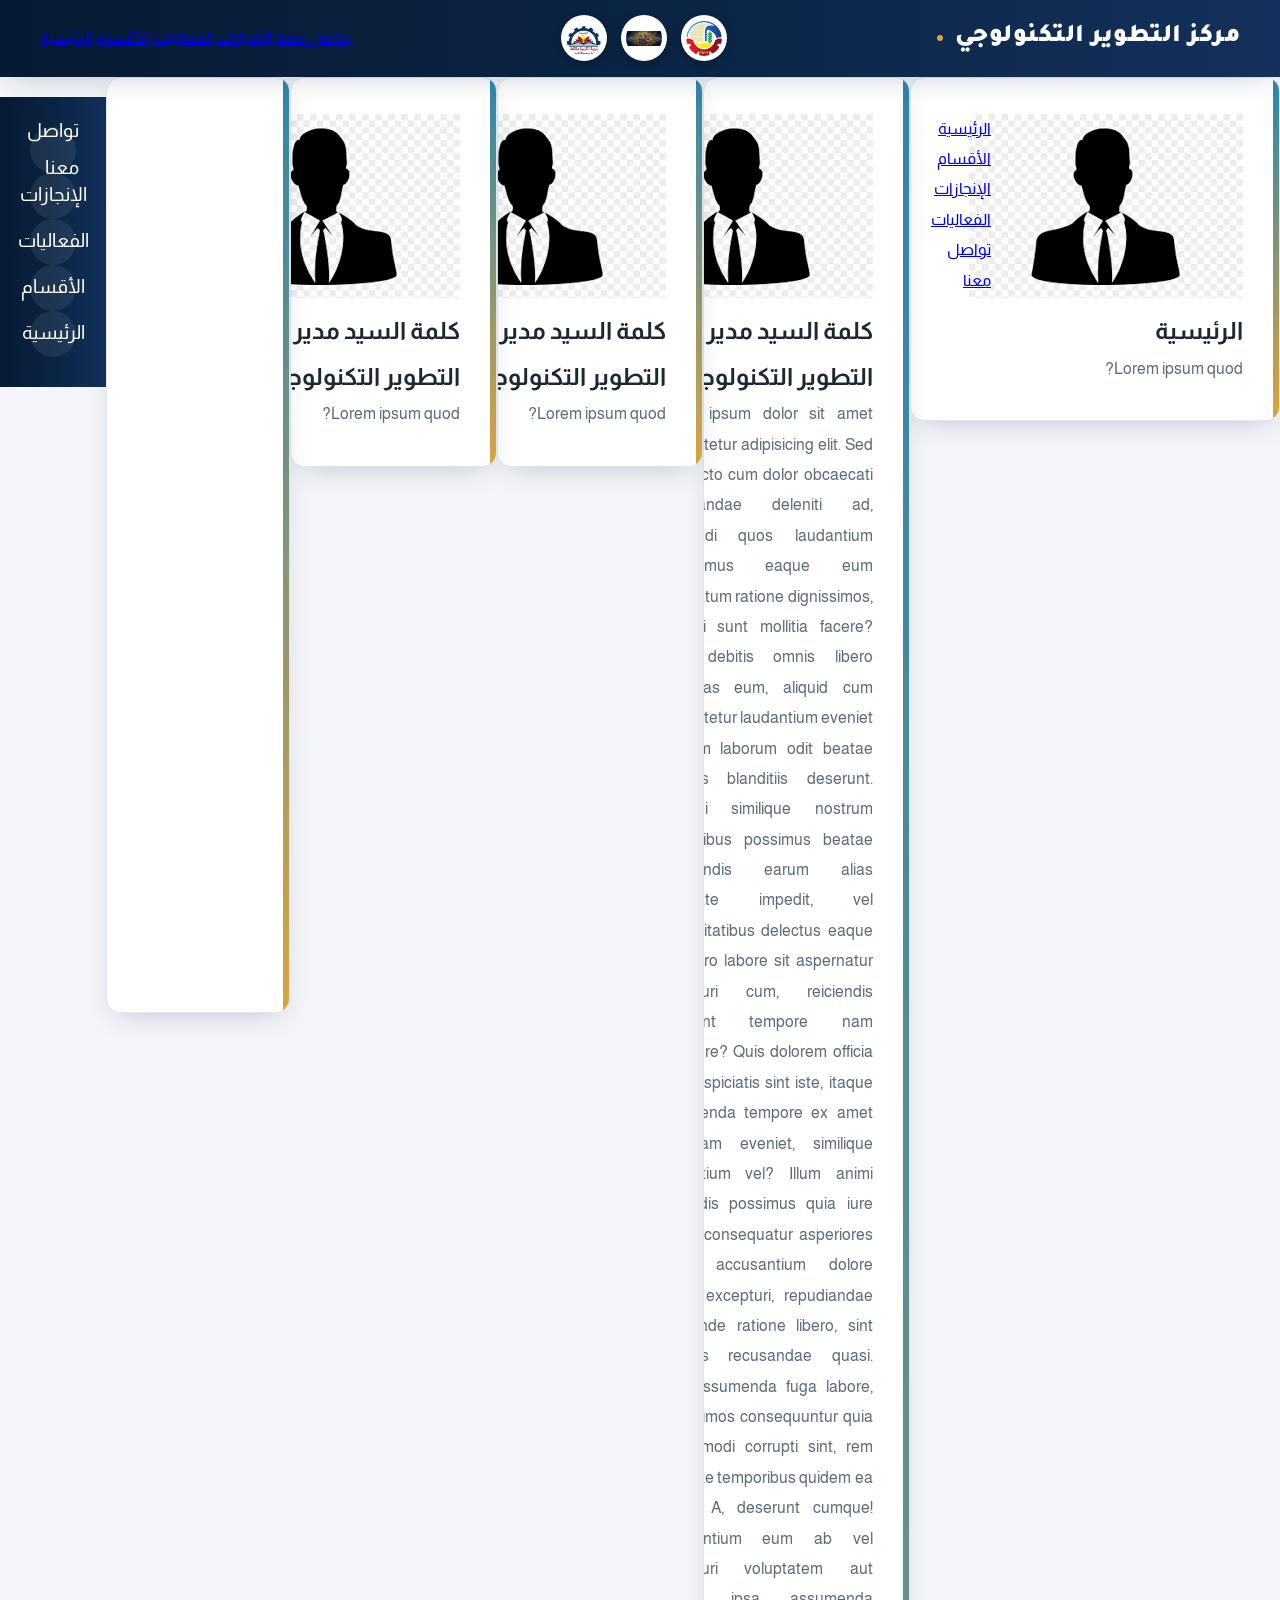
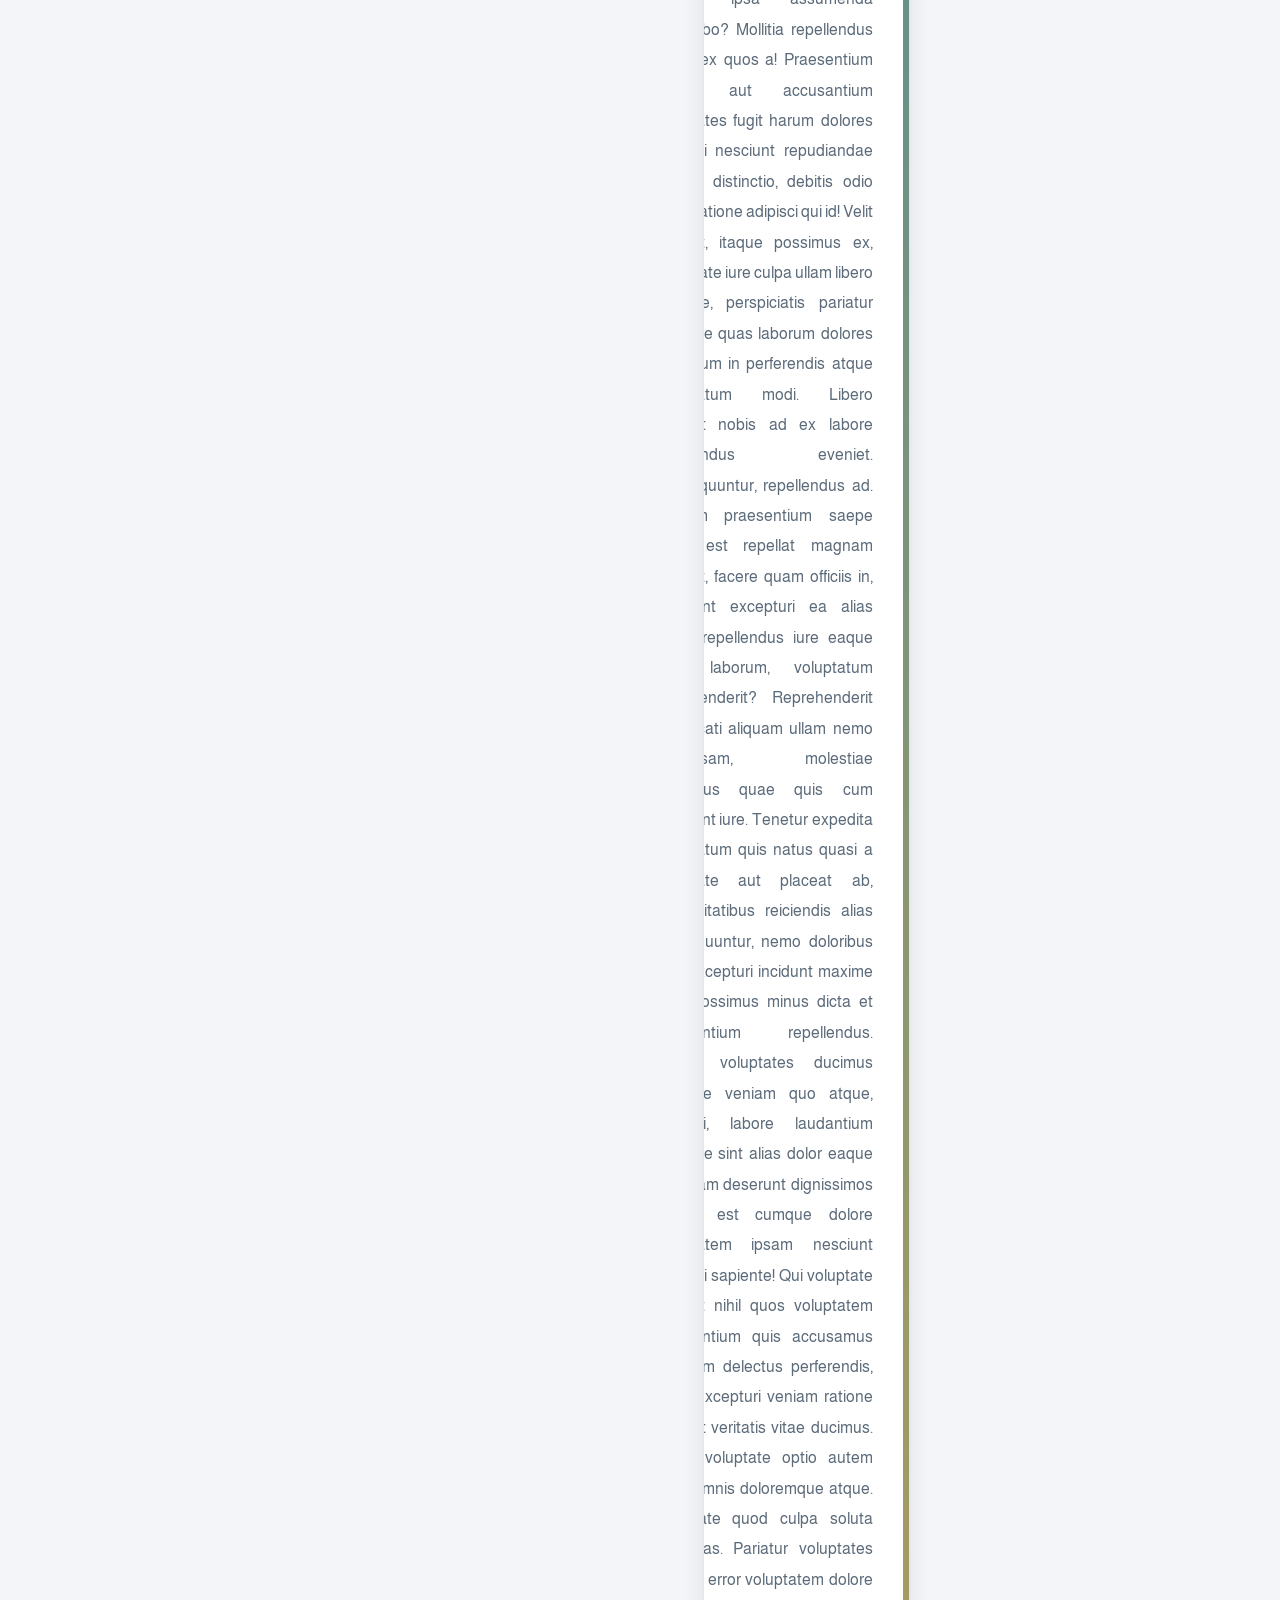
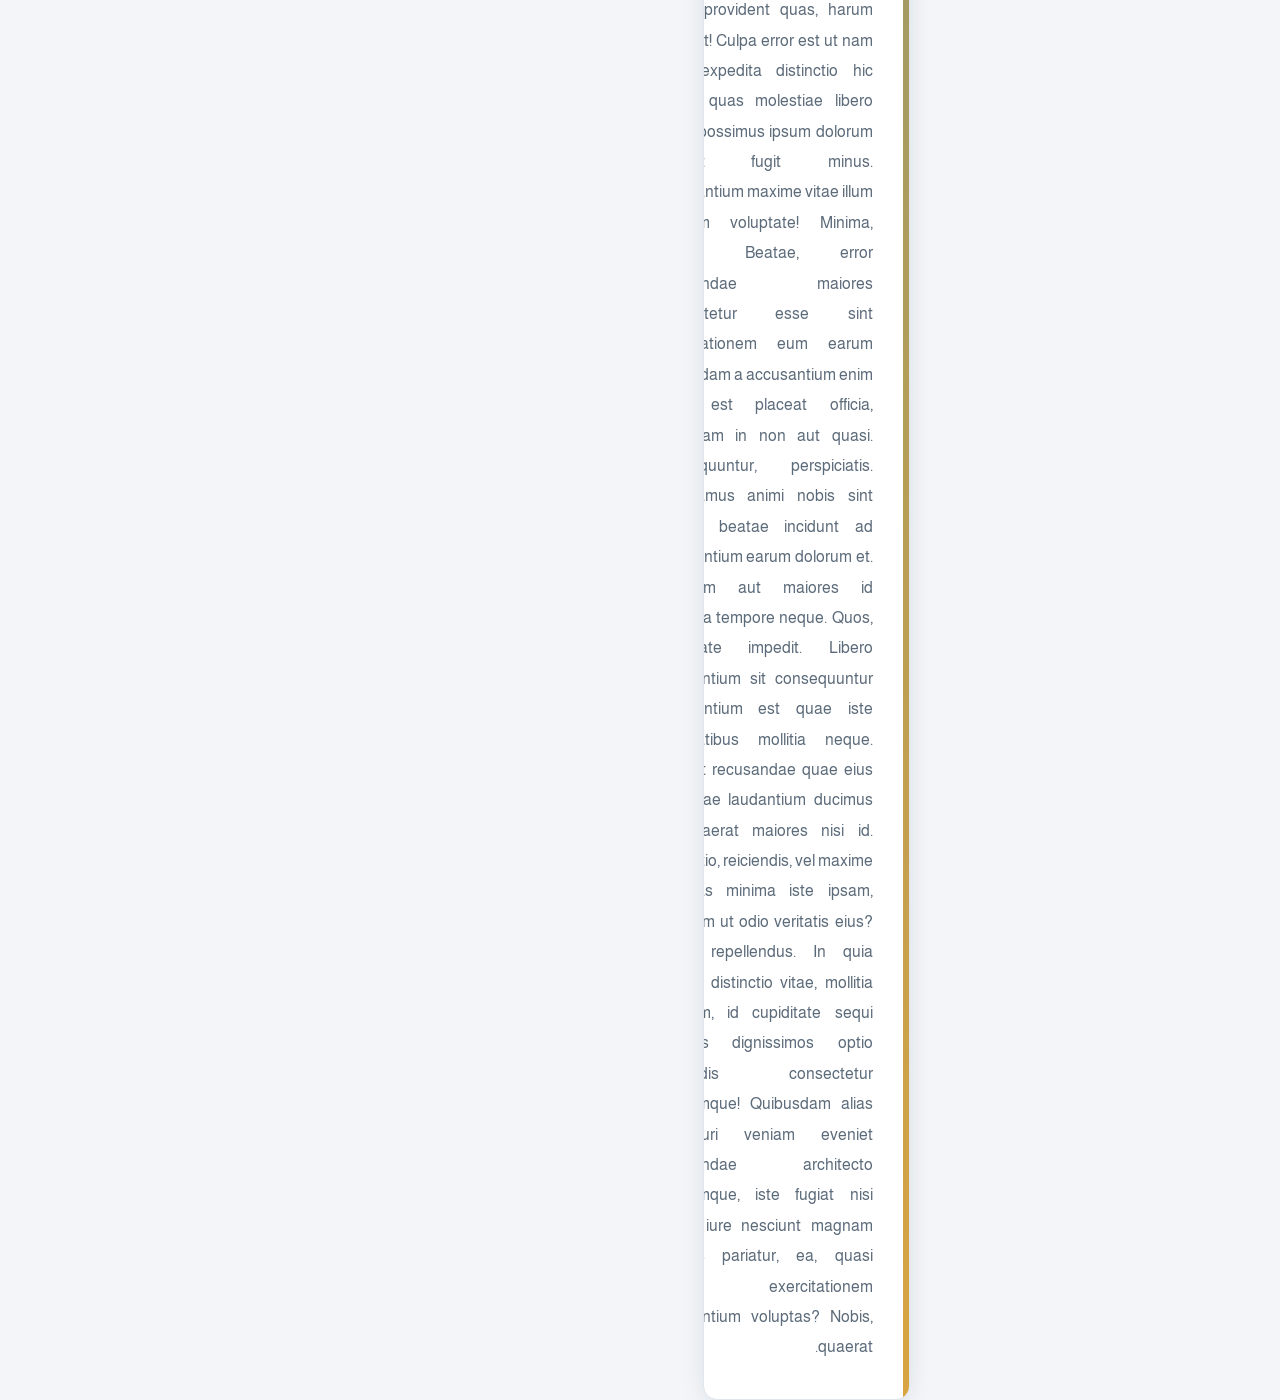
<file: index-Ibrahim.html>
<!DOCTYPE html>
<html lang="en">

<head>
    <meta charset="UTF-8">
    <meta name="viewport" content="width=device-width, initial-scale=1.0">
    <title>Document</title>
    <link rel="stylesheet" href="style.css">
</head>

<body>
    <header id="headerall" class="headerall">
        <div class="headerup" id="headerup">
            <h1>مركز التطوير التكنولوجي</h1>
        </div>
        <div class="headercenter">
            <img class="headerimg" src="./behera.png" alt="">
            <img class="headerimg2" src="tdc2.jpg" alt="">
            <img class="headerimg3" src="edu.jfif" alt="">
        </div>
        </div>
        <div class="headerdown">
            <a href="#section5"> <span>تواصل معنا</span></a>
            <a href="#section4"> <span>الإنجازات</span></a>
            <a href="#section3"><span>الفعاليات</span></a>
            <a href="#section2"><span>الأقسام</span></a>
            <a href="#section1"><span>الرئيسية</span></a>
        </div>
    </header>

    <main class="main" id="main">
        <section class="section1" id="section1">
            <div class="bodycenter">
                <div class="titlepic">
                    <img class="mypic" src="images.png" alt="">
                    <h2>الرئيسية</h2>
                </div>
                <p class="textabout">Lorem ipsum quod?</p>
            </div>

            <div class="bodysideR">
                <a href="#section1"><span class="firstspan">الرئيسية</span></a>
                <a href="#section2"> <span>الأقسام</span></a>
                <a href="#section3"> <span>الإنجازات</span></a>
                <a href="#section4"><span>الفعاليات</span></a>
                <a href="#section5"><span>تواصل معنا</span></a>
            </div>
        </section>

        <section class="section2" id="section2">
            <div class="bodycenter">
                <div class="titlepic">
                    <img class="mypic" src="images.png" alt="">
                    <h2>كلمة السيد مدير مركز التطوير التكنولوجي</h2>
                </div>
                <p class="textabout">Lorem ipsum dolor sit amet consectetur adipisicing elit. Sed architecto cum dolor
                    obcaecati repudiandae deleniti ad, commodi quos laudantium accusamus eaque eum voluptatum ratione
                    dignissimos, corrupti sunt mollitia facere? Rem, debitis omnis libero molestias eum, aliquid cum
                    consectetur laudantium eveniet nostrum laborum odit beatae maiores blanditiis deserunt. Eligendi
                    similique nostrum temporibus possimus beatae perferendis earum alias voluptate impedit, vel
                    necessitatibus delectus eaque aut porro labore sit aspernatur excepturi cum, reiciendis deserunt
                    tempore nam inventore? Quis dolorem officia nisi perspiciatis sint iste, itaque assumenda tempore ex
                    amet quisquam eveniet, similique laudantium vel? Illum animi reiciendis possimus quia iure eaque
                    consequatur asperiores natus accusantium dolore itaque excepturi, repudiandae rem unde ratione
                    libero, sint corporis recusandae quasi. Sunt assumenda fuga labore, dignissimos consequuntur quia
                    fugiat modi corrupti sint, rem sapiente temporibus quidem ea omnis. A, deserunt cumque! Praesentium
                    eum ab vel excepturi voluptatem aut mollitia ipsa assumenda explicabo? Mollitia repellendus rerum ex
                    quos a! Praesentium autem aut accusantium voluptates fugit harum dolores eligendi nesciunt
                    repudiandae impedit distinctio, debitis odio nobis ratione adipisci qui id! Velit eveniet, itaque
                    possimus ex, cupiditate iure culpa ullam libero cumque, perspiciatis pariatur similique quas laborum
                    dolores ab harum in perferendis atque voluptatum modi. Libero suscipit nobis ad ex labore
                    repellendus eveniet. Consequuntur, repellendus ad. Quidem praesentium saepe quasi est repellat
                    magnam eveniet, facere quam officiis in, deserunt excepturi ea alias totam repellendus iure eaque
                    vitae laborum, voluptatum reprehenderit? Reprehenderit obcaecati aliquam ullam nemo laboriosam,
                    molestiae possimus quae quis cum deserunt iure. Tenetur expedita voluptatum quis natus quasi a
                    voluptate aut placeat ab, necessitatibus reiciendis alias consequuntur, nemo doloribus nam excepturi
                    incidunt maxime fuga possimus minus dicta et praesentium repellendus. Rerum voluptates ducimus
                    tempore veniam quo atque, corrupti, labore laudantium similique sint alias dolor eaque a ea nam
                    deserunt dignissimos mollitia est cumque dolore voluptatem ipsam nesciunt eligendi sapiente! Qui
                    voluptate eveniet nihil quos voluptatem praesentium quis accusamus magnam delectus perferendis,
                    nobis excepturi veniam ratione suscipit veritatis vitae ducimus. Natus voluptate optio autem quas
                    omnis doloremque atque. Voluptate quod culpa soluta molestias. Pariatur voluptates sit fuga error
                    voluptatem dolore ipsam provident quas, harum culpa et! Culpa error est ut nam enim expedita
                    distinctio hic omnis, quas molestiae libero totam possimus ipsum dolorum repellat fugit minus.
                    Accusantium maxime vitae illum dolorem voluptate! Minima, ipsam? Beatae, error recusandae maiores
                    consectetur esse sint exercitationem eum earum quibusdam a accusantium enim unde est placeat
                    officia, numquam in non aut quasi. Consequuntur, perspiciatis. Accusamus animi nobis sint veniam
                    beatae incidunt ad accusantium earum dolorum et. Laborum aut maiores id tempora tempore neque. Quos,
                    cupiditate impedit. Libero praesentium sit consequuntur accusantium est quae iste voluptatibus
                    mollitia neque. Eveniet recusandae quae eius molestiae laudantium ducimus illo quaerat maiores nisi
                    id. Distinctio, reiciendis, vel maxime voluptas minima iste ipsam, magnam ut odio veritatis eius?
                    Optio, repellendus. In quia impedit distinctio vitae, mollitia nostrum, id cupiditate sequi corporis
                    dignissimos optio reiciendis consectetur doloremque! Quibusdam alias excepturi veniam eveniet
                    recusandae architecto doloremque, iste fugiat nisi dolore iure nesciunt magnam dolores pariatur, ea,
                    quasi itaque exercitationem praesentium voluptas? Nobis, quaerat.

                </p>
            </div>
        </section>
        <section class="section3" id="section3">
            <div class="bodycenter">
                <div class="titlepic">
                    <img class="mypic" src="images.png" alt="">
                    <h2>كلمة السيد مدير مركز التطوير التكنولوجي</h2>
                </div>
                <p class="textabout">Lorem ipsum quod?</p>
            </div>
        </section>
        <section class="section4" id="section4">
            <div class="bodycenter">
                <div class="titlepic">
                    <img class="mypic" src="images.png" alt="">
                    <h2>كلمة السيد مدير مركز التطوير التكنولوجي</h2>
                </div>
                <p class="textabout">Lorem ipsum quod?</p>
            </div>
        </section>
        <section class="section5" id="section5">
            <div class="bodycenter">
                <iframe
                    src="https://docs.google.com/forms/d/e/1FAIpQLSf7U5nYWbKnIYCB1MSADjYdb9Ziu0ENgR5ug2Puip8s4IZxLQ/viewform?usp=preview"
                    frameborder="0"></iframe>
            </div>
        </section>
        <footer class="footer" id="footer">
            <div class="headerdown">
                <a href="#section5"> <span>تواصل معنا</span></a>
                <a href="#section4"> <span>الإنجازات</span></a>
                <a href="#section3"><span>الفعاليات</span></a>
                <a href="#section2"><span>الأقسام</span></a>
                <a href="#section1"><span>الرئيسية</span></a>
            </div>
        </footer>
    </main>






</body>

</html>
</file>
<file: style.css>
/* ==========================================================================
   مركز التطوير التكنولوجي — Stylesheet
   خط العرض: Tajawal (عناوين) + Almarai (نصوص)
   ========================================================================== */

@import url('https://fonts.googleapis.com/css2?family=Tajawal:wght@400;500;700;900&family=Almarai:wght@300;400;700&display=swap');

:root {
  --navy: #0B2545;
  --navy-deep: #071A33;
  --blue: #13315C;
  --teal: #2E86AB;
  --gold: #D9A441;
  --gold-light: #F0C878;
  --bg: #F3F5F8;
  --card: #FFFFFF;
  --text: #1C2733;
  --muted: #5C6B7A;
  --line: #E1E6EC;
  --radius: 14px;
  --shadow: 0 10px 30px -12px rgba(11, 37, 69, 0.25);
}

* {
  box-sizing: border-box;
  margin: 0;
  padding: 0;
}

html {
  scroll-behavior: smooth;
}

body {
  direction: rtl;
  font-family: 'Almarai', 'Tajawal', sans-serif;
  background: var(--bg);
  color: var(--text);
  line-height: 1.9;
  overflow-x: hidden;
}

@media (prefers-reduced-motion: reduce) {
  html { scroll-behavior: auto; }
  * { animation: none !important; transition: none !important; }
}

/* ============================== شريط الأخبار ============================== */

#news-ticker-frame {
  border-bottom: 1px solid var(--line);
}

/* ================================= الهيدر ================================= */

.headerall {
  position: sticky;
  top: 0;
  z-index: 100;
  display: flex;
  align-items: center;
  justify-content: space-between;
  gap: 24px;
  padding: 14px 40px;
  background: linear-gradient(90deg, var(--navy-deep), var(--navy) 55%, var(--blue));
  color: #fff;
  box-shadow: var(--shadow);
  flex-wrap: wrap;
}

.headerall h1 {
  font-family: 'Tajawal', sans-serif;
  font-weight: 900;
  font-size: clamp(1.1rem, 2vw, 1.6rem);
  letter-spacing: 0.5px;
  position: relative;
  padding-inline-end: 18px;
}

.headerall h1::after {
  content: '';
  position: absolute;
  inset-inline-end: 0;
  top: 50%;
  transform: translateY(-50%);
  width: 6px;
  height: 6px;
  border-radius: 50%;
  background: var(--gold);
}

.headercenter {
  display: flex;
  align-items: center;
  gap: 14px;
}

.headercenter img {
  height: 46px;
  width: 46px;
  object-fit: contain;
  background: #fff;
  border-radius: 50%;
  padding: 5px;
  box-shadow: 0 2px 8px rgba(0, 0, 0, 0.25);
  transition: transform 0.25s ease;
}

.headercenter img:hover {
  transform: translateY(-3px) scale(1.05);
}

.headerall > ul {
  list-style: none;
  display: flex;
  gap: 6px;
}

.headerall > ul li a {
  color: #E9EEF5;
  text-decoration: none;
  font-family: 'Tajawal', sans-serif;
  font-weight: 500;
  font-size: 0.95rem;
  padding: 8px 16px;
  border-radius: 999px;
  transition: background 0.2s ease, color 0.2s ease;
}

.headerall > ul li a:hover {
  background: var(--gold);
  color: var(--navy-deep);
}

/* ================================= التخطيط الرئيسي ================================= */

.main {
  display: flex;
  align-items: flex-start;
  max-width: 1400px;
  margin: 0 auto;
}

.main > iframe {
  display: none; /* شريط الفعاليات العلوي المكرر — مخفي لصالح شريط الأخبار الرئيسي */
}

#bodyright {
  position: sticky;
  top: 78px;
  flex: 0 0 220px;
  padding: 40px 20px;
  height: calc(100vh - 78px);
}

#bodyright ul {
  list-style: none;
  display: flex;
  flex-direction: column;
  gap: 4px;
  background: var(--card);
  border: 1px solid var(--line);
  border-radius: var(--radius);
  padding: 14px;
  box-shadow: var(--shadow);
}

#bodyright ul li a {
  display: block;
  text-decoration: none;
  color: var(--blue);
  font-family: 'Tajawal', sans-serif;
  font-weight: 700;
  font-size: 0.95rem;
  padding: 12px 14px;
  border-radius: 10px;
  border-inline-end: 3px solid transparent;
  transition: background 0.2s ease, border-color 0.2s ease, color 0.2s ease;
}

#bodyright ul li a:hover {
  background: #EEF3F9;
  border-inline-end-color: var(--gold);
  color: var(--navy);
}

#bodyleft {
  flex: 1;
  min-width: 0;
  padding: 40px;
  display: flex;
  flex-direction: column;
  gap: 32px;
}

/* ================================= الأقسام ================================= */

section[id^="section"] {
  background: var(--card);
  border: 1px solid var(--line);
  border-radius: var(--radius);
  box-shadow: var(--shadow);
  padding: 36px;
  display: grid;
  grid-template-columns: 220px 1fr;
  gap: 32px;
  align-items: start;
  position: relative;
  overflow: hidden;
}

section[id^="section"]::before {
  content: '';
  position: absolute;
  inset-inline-start: 0;
  top: 0;
  bottom: 0;
  width: 6px;
  background: linear-gradient(180deg, var(--teal), var(--gold));
}

.sectionpic {
  width: 100%;
  aspect-ratio: 1 / 1;
  object-fit: cover;
  border-radius: 12px;
  border: 4px solid var(--bg);
  box-shadow: 0 6px 16px rgba(11, 37, 69, 0.15);
}

section[id^="section"] h3 {
  grid-column: 1 / -1;
  font-family: 'Tajawal', sans-serif;
  font-weight: 900;
  font-size: 1.4rem;
  color: var(--navy);
  padding-bottom: 14px;
  margin-bottom: -6px;
  border-bottom: 2px dashed var(--line);
  position: relative;
}

section[id^="section"] h3::before {
  content: '';
  display: inline-block;
  width: 10px;
  height: 10px;
  margin-inline-end: 10px;
  border-radius: 3px;
  background: var(--gold);
  transform: rotate(45deg);
}

.textabout {
  color: var(--muted);
  font-size: 1rem;
  text-align: justify;
}

/* قسم النموذج */

.section5 {
  padding: 12px !important;
  display: block !important;
}

.section5 iframe {
  width: 100%;
  min-height: 900px;
  border: none;
  border-radius: 10px;
}

/* ================================= الفوتر ================================= */

.footer {
  display: flex;
  justify-content: center;
  gap: 18px;
  padding: 30px;
  margin-top: 20px;
  background: linear-gradient(90deg, var(--navy-deep), var(--navy) 55%, var(--blue));
}

.footer a {
  display: flex;
  align-items: center;
  justify-content: center;
  width: 46px;
  height: 46px;
  border-radius: 50%;
  background: rgba(255, 255, 255, 0.08);
  color: #fff;
  text-decoration: none;
  font-size: 1.2rem;
  transition: background 0.2s ease, transform 0.2s ease;
}

.footer a:hover {
  background: var(--gold);
  color: var(--navy-deep);
  transform: translateY(-3px);
}

/* ================================= استجابة الشاشات الصغيرة ================================= */

@media (max-width: 900px) {
  .main {
    flex-direction: column;
  }

  #bodyright {
    position: static;
    height: auto;
    width: 100%;
    padding: 16px 20px 0;
  }

  #bodyright ul {
    flex-direction: row;
    overflow-x: auto;
    justify-content: flex-start;
  }

  #bodyright ul li a {
    white-space: nowrap;
  }

  #bodyleft {
    padding: 20px;
  }

  section[id^="section"] {
    grid-template-columns: 1fr;
    padding: 24px;
  }

  .sectionpic {
    max-width: 160px;
    margin: 0 auto;
  }
}

@media (max-width: 560px) {
  .headerall {
    padding: 12px 18px;
    justify-content: center;
    text-align: center;
  }

  .headerall > ul {
    flex-wrap: wrap;
    justify-content: center;
  }
}

/* إبراز واضح عند التنقل بلوحة المفاتيح */
a:focus-visible {
  outline: 3px solid var(--gold);
  outline-offset: 2px;
}
</file>
